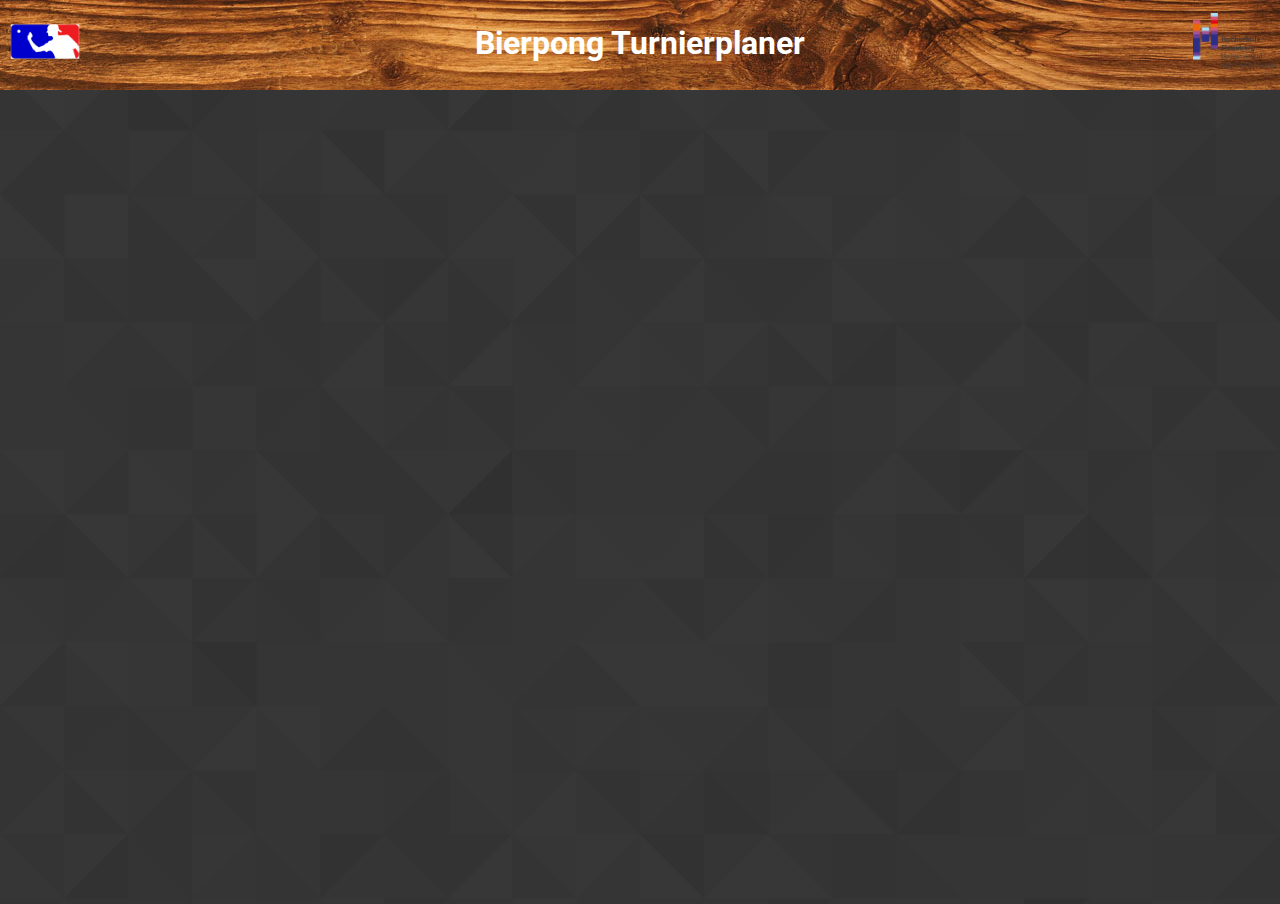
<file: index.html>
<!DOCTYPE html>
<html>
    <head>
        <title> Bierpong Tunierplaner</title>
        <meta charset="utf-8">
        <link rel="stylesheet" href="css/style.css">  
    </head>
    <body >
        <header>
            <table style="width:100%;">
                <tr >
                    <td><img src="img/bierpong-logo.png" alt="Logo" width="20%"></td>
                    <td class="headerueberschrift">
                            <h1>Bierpong Turnierplaner</h1></td>
                    <td style="text-align: right">
                        <img src="img/hs-logo2.png" alt="HS-Logo" width="20%">
                    </td>
                </tr>
            </table>
        </header>
<div>
    <article>
        <iframe name="Oberfläche" src="start.php" class="iframe"></iframe>
    </article>
</div>
    
    </body>

</html>
</file>
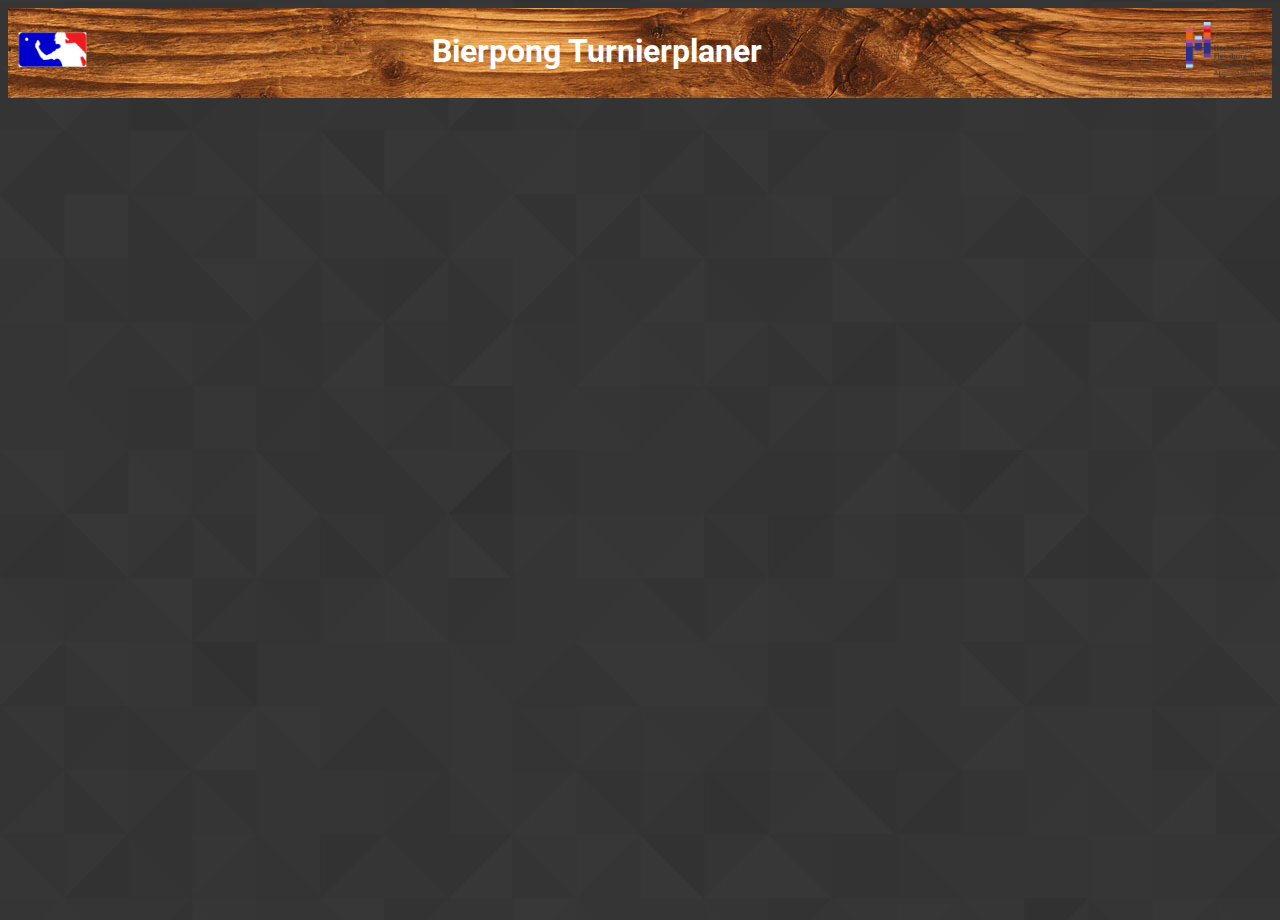
<file: Versionen/SoftwareProjekt18.12/index.html>
<!DOCTYPE html>
<html>
    <head>
        <title> Bierpong Tunierplaner</title>
        <meta charset="utf-8">
        <link rel="stylesheet" href="css/style.css">  
    </head>
    <body>
        <header>
            <table>
                <tr style="width:100%;">
                    <td><img src="img/bierpong-logo.png" alt="Logo" width="20%"></td>
                    <td>
                            <h1>Bierpong Turnierplaner</h1></td>
                    <td style="text-align: right">
                        <img src="img/hs-logo2.png" alt="HS-Logo" width="20%">
                    </td>
                </tr>
            </table>
        </header>
<div>
    <article>
        <iframe name="Oberfläche" src="start.php" class="iframe"></iframe>
    </article>
</div>
    
    </body>

</html>
</file>
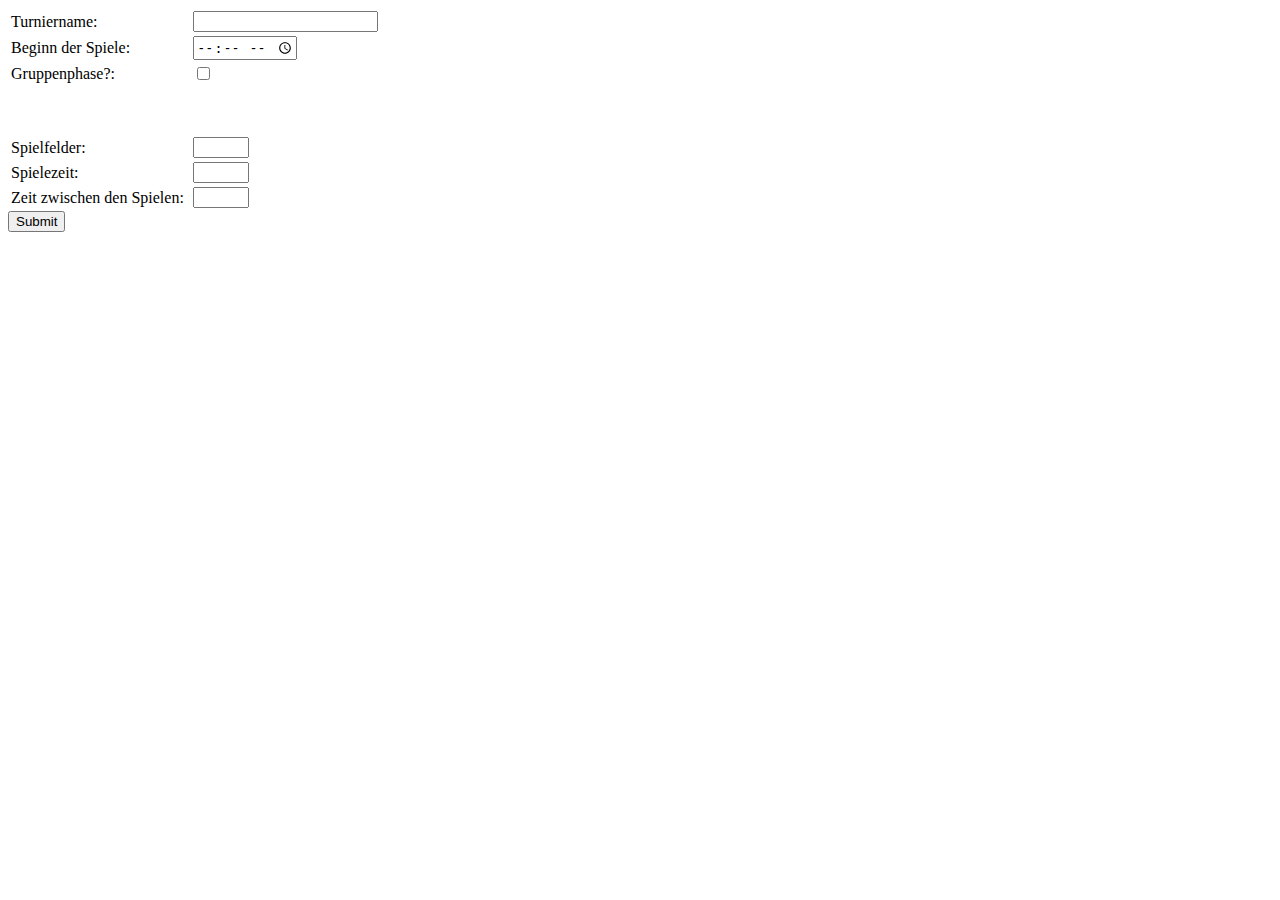
<file: Versionen/OptionenV1.html>
<html>

<body>

<table style="width:30%">
<tr>
    <td>Turniername:</td>
    <td><input type="text" id="turniername"></td>
</tr>
<tr>
    <td>Beginn der Spiele:</td>
    <td><input type="time"></td>
</tr>
<tr>
    <td>Gruppenphase?:</td>
    <td><input type="checkbox" id="phase" onclick="test()"></td>
</tr>

<tr style="visibility:hidden" id="Groesse">
    <td>Gruppengröße: </td>
    <td><input type="number" id="gruppengroesse" min="0" max="15" name="gruppen" value="0"></td>
</tr>
<tr style="visibility:hidden" id="weiter">
    <td>Teams pro Gruppe weiter:</td>
    <td><input type="number" id="weiterkommend" min="1" max="15" name="weiter"></td>
</tr>
<script>
        function test() {
 // Get the checkbox
 var checkBox = document.getElementById("phase");
 // Get the output text
 var text = document.getElementById("Groesse");
 var text2= document.getElementById("weiter");

 // If the checkbox is checked, display the output text
 if (checkBox.checked == true){
   text.style.visibility = "visible";
   text2.style.visibility = "visible";
 } else {
   text.style.visibility = "hidden";
   text2.style.visibility = "hidden";
 }
}
</script>
<tr>
    <td>Spielfelder:</td>
    <td><input type="number" id="Spielfelder" min="0" max="15" name="felder"></td>
</tr>
<tr>
    <td>Spielezeit:</td>
    <td><input type="number" id="Spielezeit" min="0" max="60" name="zeit"></td>
</tr>
<tr>
    <td>Zeit zwischen den Spielen:</td>
    <td><input type="number" id="pausenzeit" min="0" max="15" name="timeout"></td>
</tr>

</table>
<input type="submit">

</body>

</html>
</file>
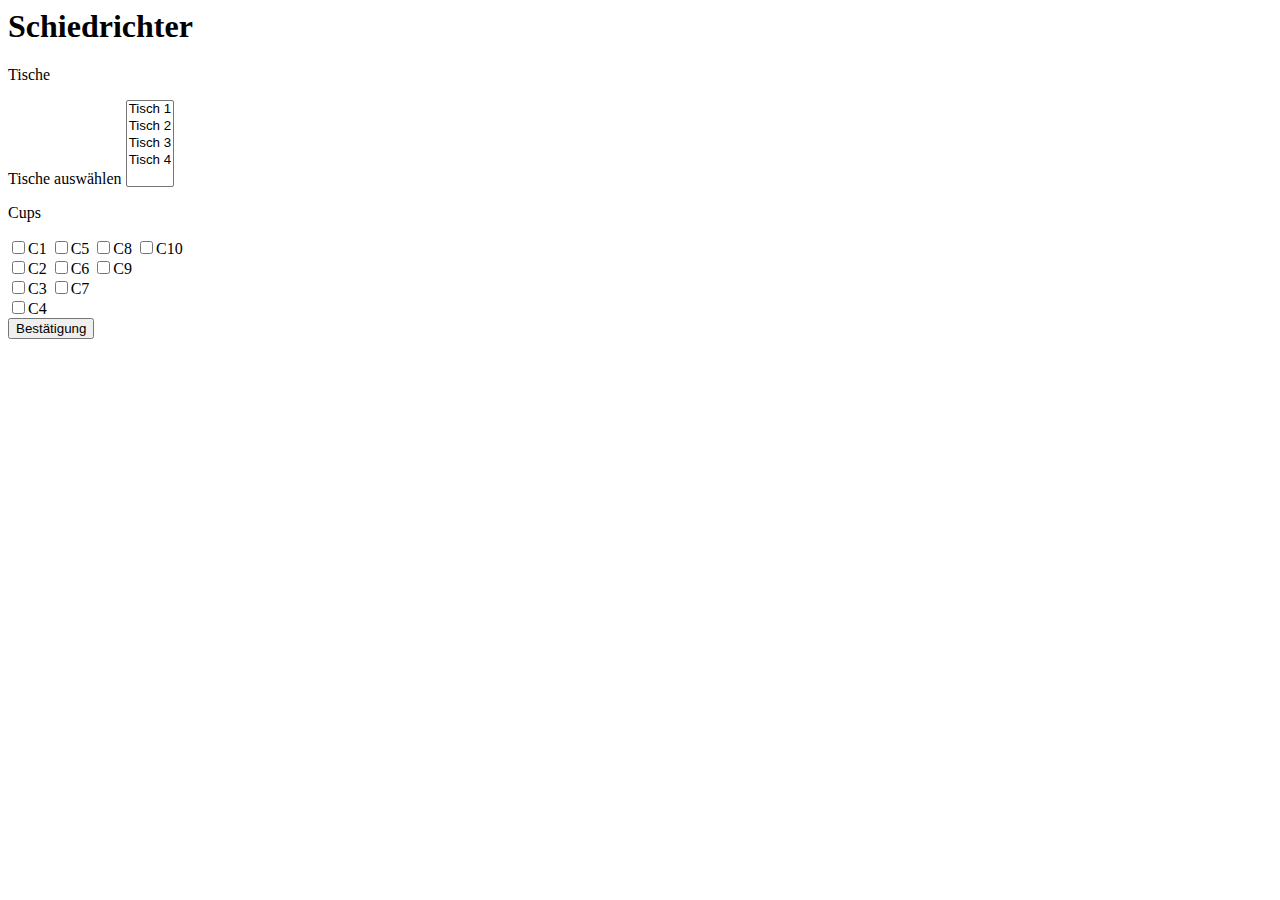
<file: Versionen/Schiri_v2.html>
﻿<html>
<head>
<title>Ansicht Schiedsrichter</title>
</head>
<body>

<h1>Schiedrichter</h1>
<p>Tische</p>

<form action="schiri.html">

  <label>Tische auswählen
    <select name="top5" size="5">
      <option>Tisch 1</option>
      <option>Tisch 2</option>
      <option>Tisch 3</option>
      <option>Tisch 4</option>
    </select>
  </label>
  
</form>


<p>Cups</p>

<form action="/action_page.php">
  <input type="checkbox" name="cup1" value="treffer1">C1
  <input type="checkbox" name="cup5" value="treffer5">C5
  <input type="checkbox" name="cup8" value="treffer8">C8
  <input type="checkbox" name="cup10" value="treffer10">C10<br>
  
  <input type="checkbox" name="cup2" value="treffer2">C2
  <input type="checkbox" name="cup6" value="treffer6">C6
  <input type="checkbox" name="cup9" value="treffer9">C9<br>
  
  <input type="checkbox" name="cup3" value="treffer3">C3   
  <input type="checkbox" name="cup7" value="treffer7">C7<br>
  
  <input type="checkbox" name="cup4" value="treffer4">C4<br>
  

  
  
  
  <input type="submit" value="Bestätigung">
  
</form>








</body>
</html>
</file>
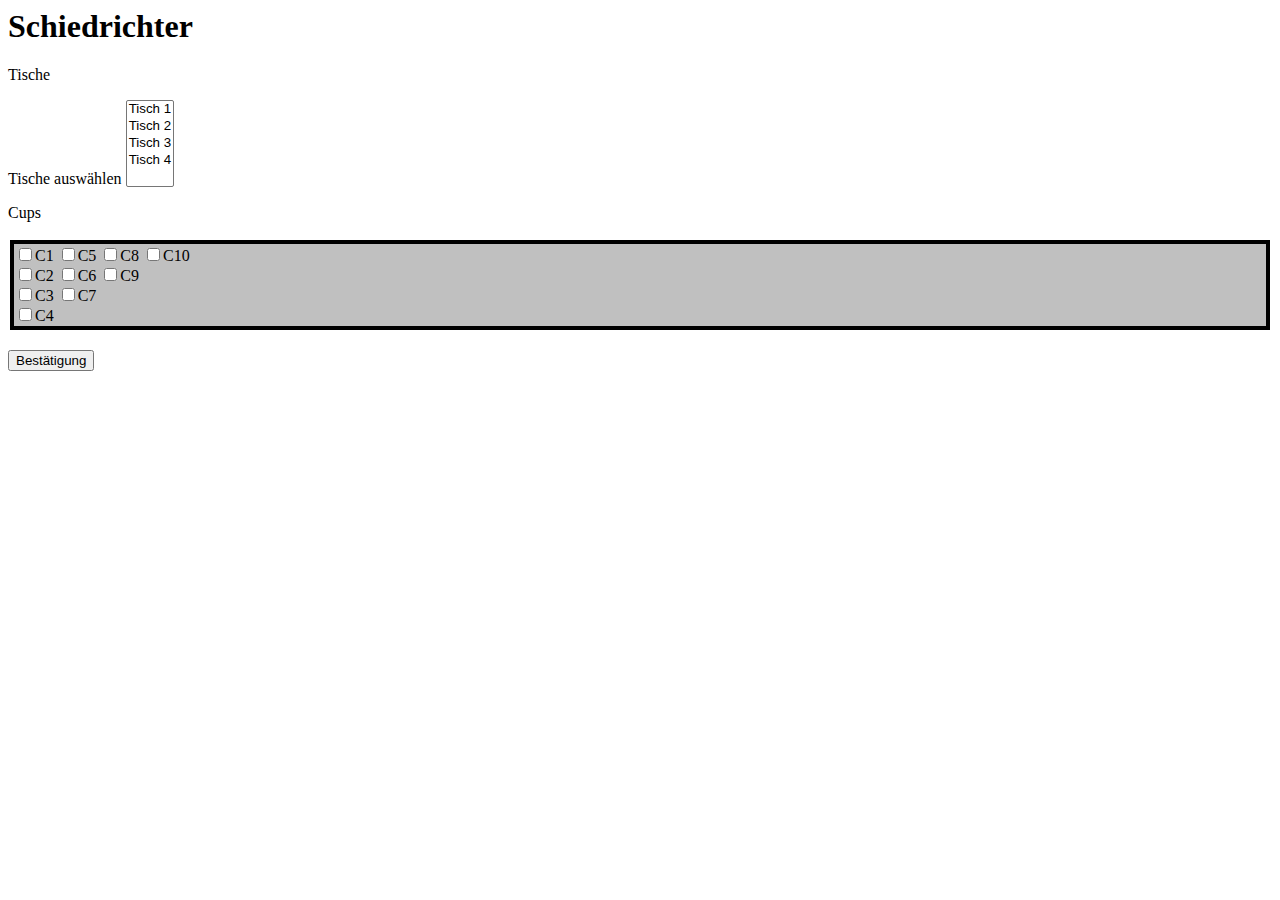
<file: Versionen/Schiri_v3.html>
﻿<html>
<head>
<title>Ansicht Schiedsrichter</title>
<style type="text/css">
.auto-style1 {
	border: 4px solid #000000;
	background-color: #C0C0C0;
}
</style>
</head>
<body>

<h1>Schiedrichter</h1>
<p>Tische</p>

<form action="schiri.html">

  <label>Tische auswählen
    <select name="top5" size="5">
      <option>Tisch 1</option>
      <option>Tisch 2</option>
      <option>Tisch 3</option>
      <option>Tisch 4</option>
    </select>
  </label>
  
</form>


<p>Cups</p>

<form action="/action_page.php">
    <table style="width: 100%">
		<tr>
			<td class="auto-style1">
  <input type="checkbox" name="cup1" value="treffer1">C1
  <input type="checkbox" name="cup5" value="treffer5">C5
  <input type="checkbox" name="cup8" value="treffer8">C8
  <input type="checkbox" name="cup10" value="treffer10">C10<br>
  
  <input type="checkbox" name="cup2" value="treffer2">C2
  <input type="checkbox" name="cup6" value="treffer6">C6
  <input type="checkbox" name="cup9" value="treffer9">C9<br>
  
  <input type="checkbox" name="cup3" value="treffer3">C3   
  <input type="checkbox" name="cup7" value="treffer7">C7<br>
  
  <input type="checkbox" name="cup4" value="treffer4">C4</td>
		</tr>
	</table>
	<br>
  

 
  
  
  <input type="submit" value="Bestätigung">
  
</form>








</body>
</html>
</file>
<file: css/style.css>
@import url(https://fonts.googleapis.com/css?family=Roboto:400,100);

body {
    background: url(../img/background.png)  no-repeat center center fixed;
    -webkit-background-size: cover;
    -moz-background-size: cover;
    -o-background-size: cover;
    background-size: cover;
    font-family: 'Roboto', sans-serif;
    height: 100%;
    margin:auto
  }
header{
    background:url(../img/header-background.jpg)  no-repeat center center fixed;; 
    color:white;
    height: 10vh;
}
.headerueberschrift{
  text-align: center;
}
ul#menu li {
    display:inline;
  }
td{
    width:33%;
}
.iframe{
    border:none;
    width: 100%;
    height: 90vh;
    
}
.login-card {
padding: 40px;
padding-top: 0px;
padding-bottom: 20px;
width: 274px;
/*background-color: #F7F7F7;*/
background-color: #fffffe;
margin: 0 auto 10px;
border-radius: 2px;
border: 2px solid black;
box-shadow: 0px 2px 2px rgba(0, 0, 0, 0.3);
overflow: hidden;
}
.login {
    text-align: center;
    font-size: 14px;
    font-family: 'Arial', sans-serif;
    font-weight: 700;
    height: 36px;
    padding: 0 8px;
  /* border-radius: 3px; */
  /* -webkit-user-select: none;
    user-select: none; */
  }
  .error-message {
    padding: 10px;
    padding-bottom: 0px;
    padding-top: 0px;
    margin-top: 10px;
    margin-bottom: 10px;
    border-radius: 2px;
    border: 2px;
    border-style: solid;
    border-color: black;
    background: red;
    opacity: 0.75;
    color: black;
    display: none;
  }
  .login-submit {
    /* border: 1px solid #3079ed; */
    border: 0px;
    color: #fff;
    text-shadow: 0 1px rgba(0,0,0,0.1); 
    background-color: #4d90fe;
    -webkit-appearance: none;
    /* background-image: -webkit-gradient(linear, 0 0, 0 100%,   from(#4d90fe), to(#4787ed)); */
  }
</file>
<file: Versionen/SoftwareProjekt18.12/css/style.css>
@import url(https://fonts.googleapis.com/css?family=Roboto:400,100);

body {
    background: url(../img/background.png)  no-repeat center center fixed;
    -webkit-background-size: cover;
    -moz-background-size: cover;
    -o-background-size: cover;
    background-size: cover;
    font-family: 'Roboto', sans-serif;
    height: 100%;
  }
header{
    background:url(../img/header-background.jpg)  no-repeat center center fixed;; 
    color:white;
    height: 10vh;
}
ul#menu li {
    display:inline;
  }
td{
    width:33%;
}
.iframe{
    border:none;
    width: 100%;
    height: 90vh;
    
}
.login-card {
padding: 40px;
padding-top: 0px;
padding-bottom: 20px;
width: 274px;
/*background-color: #F7F7F7;*/
background-color: #fffffe;
margin: 0 auto 10px;
border-radius: 2px;
border: 2px solid black;
box-shadow: 0px 2px 2px rgba(0, 0, 0, 0.3);
overflow: hidden;
}
.login {
    text-align: center;
    font-size: 14px;
    font-family: 'Arial', sans-serif;
    font-weight: 700;
    height: 36px;
    padding: 0 8px;
  /* border-radius: 3px; */
  /* -webkit-user-select: none;
    user-select: none; */
  }
  .error-message {
    padding: 10px;
    padding-bottom: 0px;
    padding-top: 0px;
    margin-top: 10px;
    margin-bottom: 10px;
    border-radius: 2px;
    border: 2px;
    border-style: solid;
    border-color: black;
    background: red;
    opacity: 0.75;
    color: black;
    display: none;
  }
  .login-submit {
    /* border: 1px solid #3079ed; */
    border: 0px;
    color: #fff;
    text-shadow: 0 1px rgba(0,0,0,0.1); 
    background-color: #4d90fe;
    -webkit-appearance: none;
    /* background-image: -webkit-gradient(linear, 0 0, 0 100%,   from(#4d90fe), to(#4787ed)); */
  }
</file>
